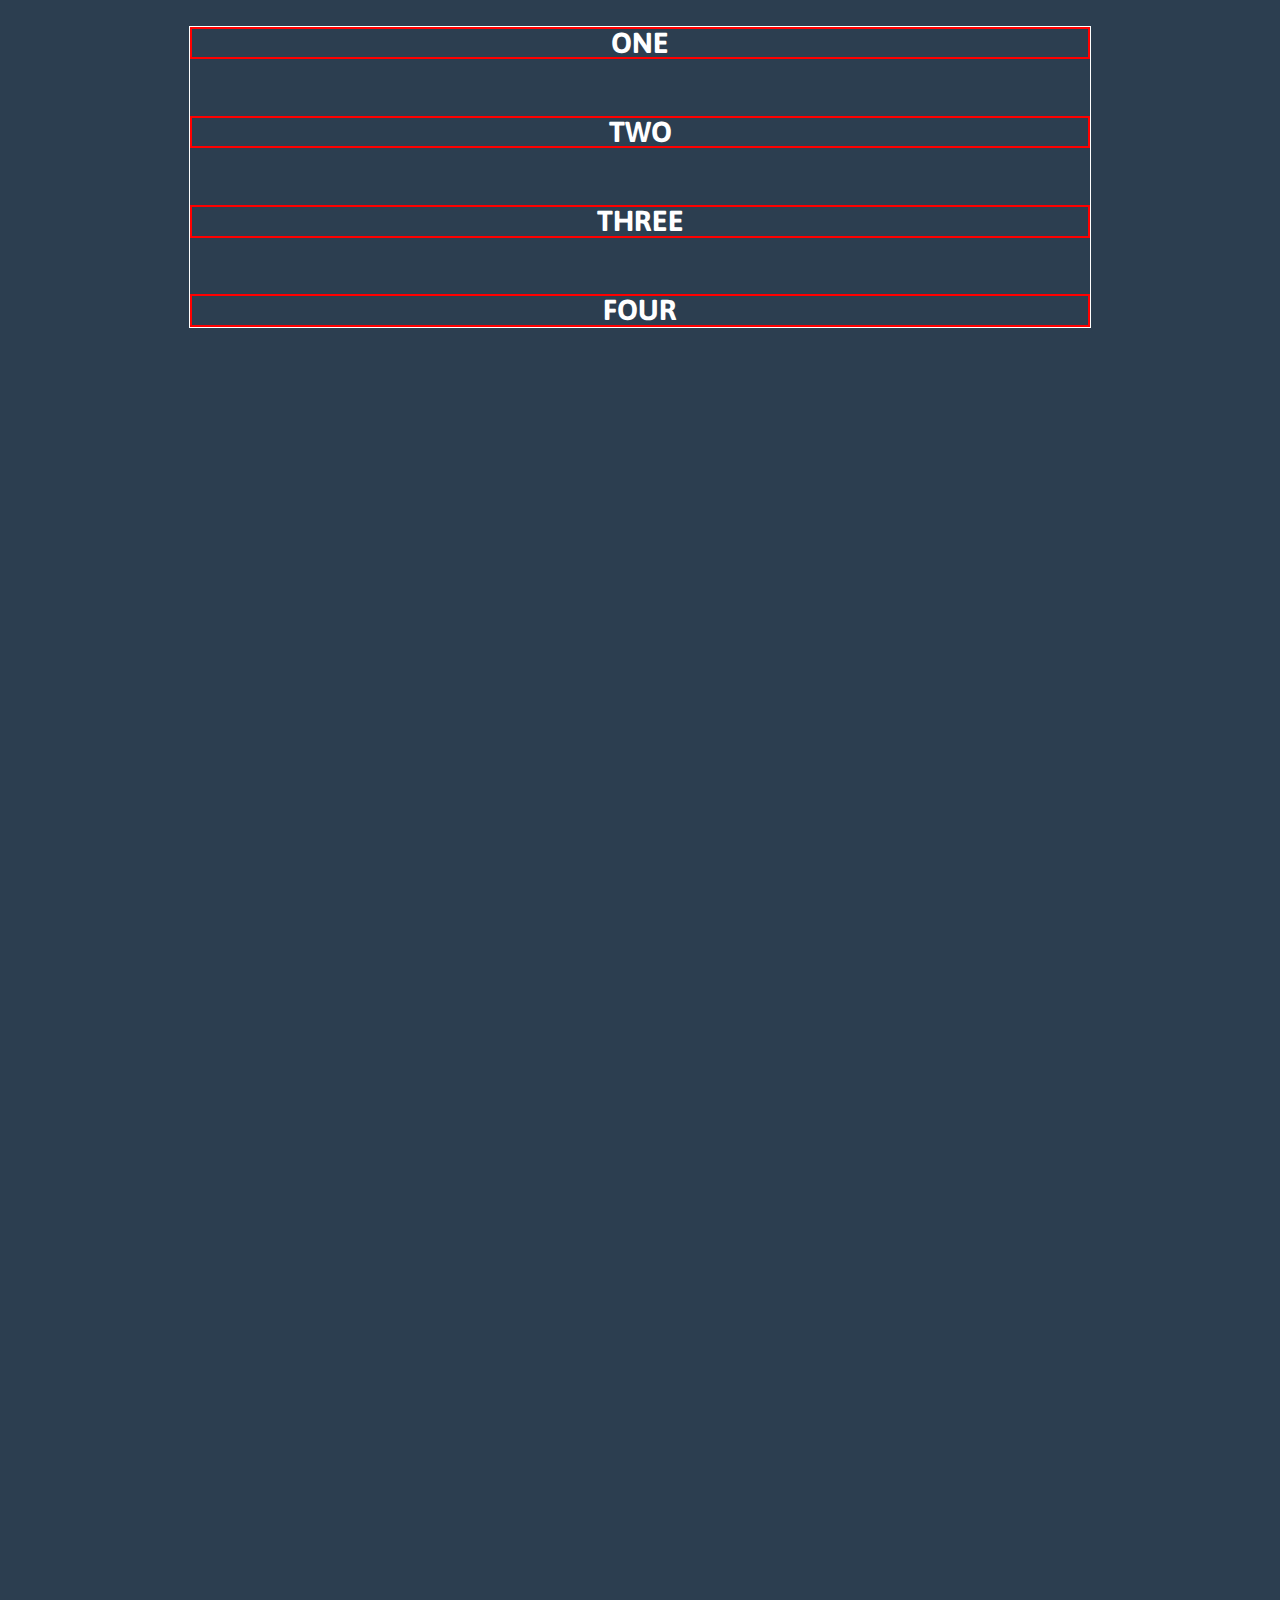
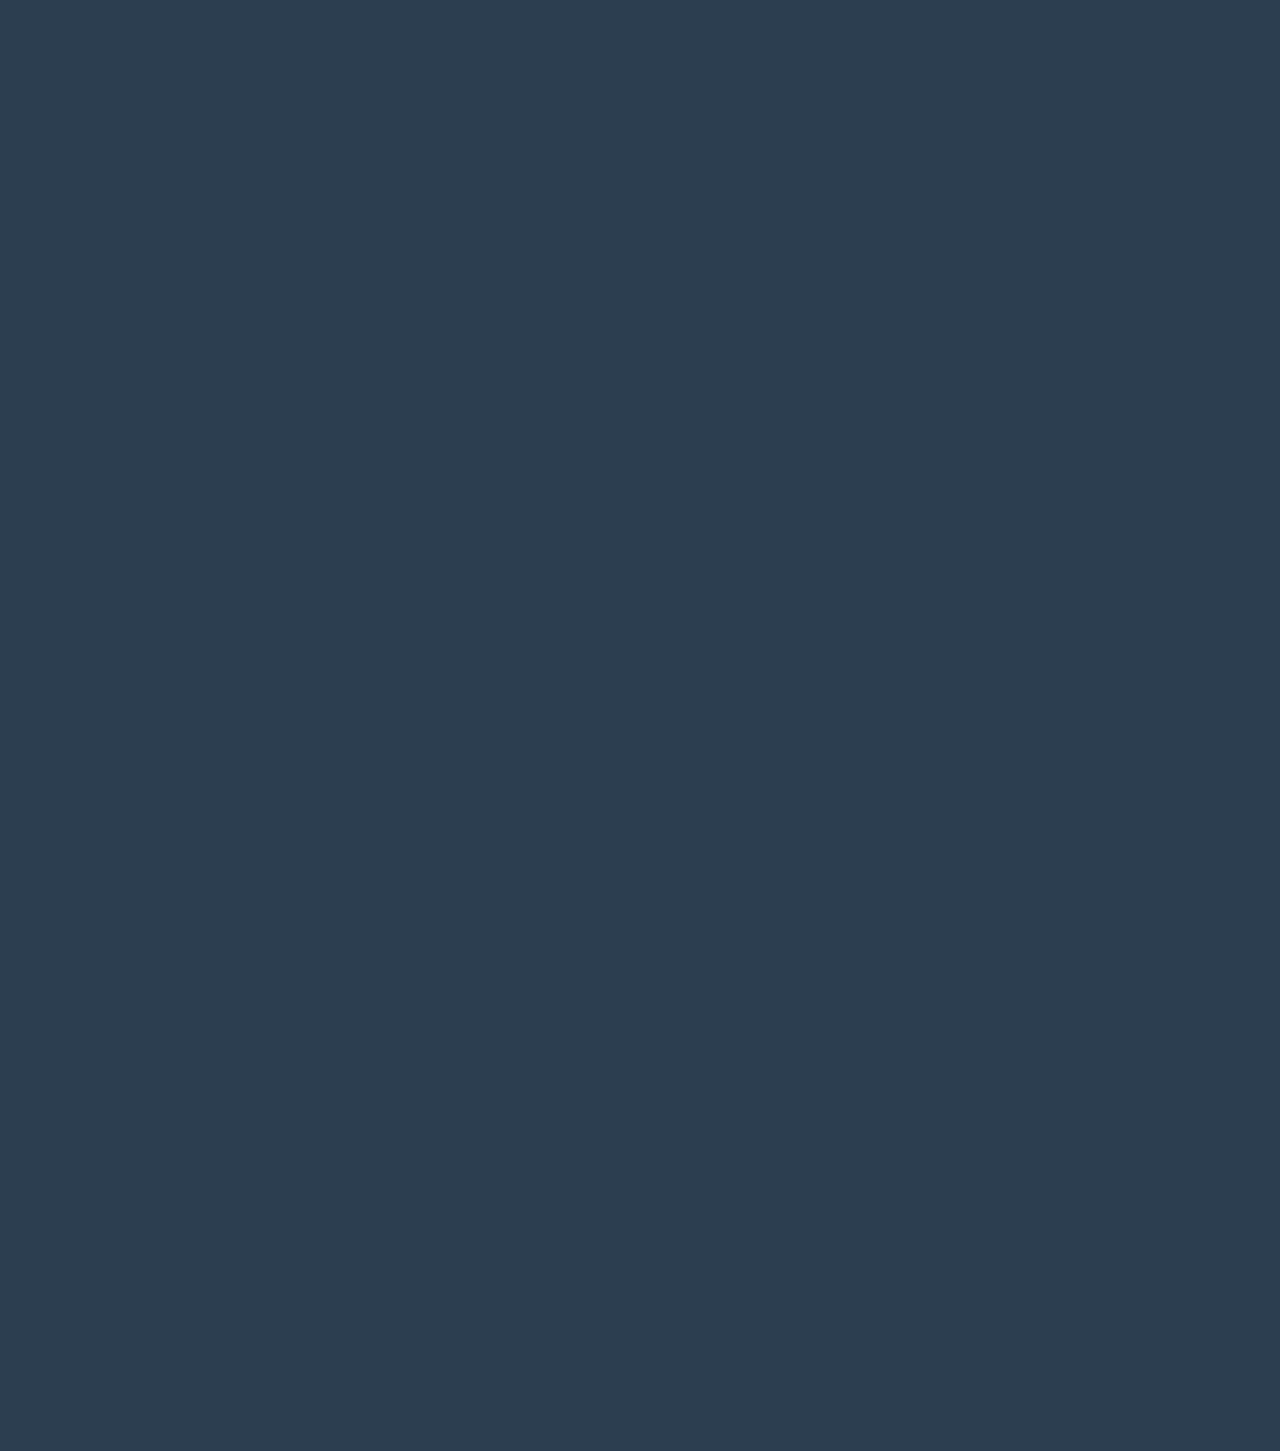
<file: example02/index.htm>
<!DOCTYPE html>
<html>
  <head>
    <meta charset="UTF-8" />
    <title>Flexbox Basics</title>
    <link href="base.css" rel="stylesheet" type="text/css" media="screen" />
    <link
      href="https://fonts.googleapis.com/css?family=Asap:400,500,700|Inconsolata:400,700"
      rel="stylesheet"
    />
  </head>
  <body>
    <article>
      <div class="flex-container">
        <div class="flex-item flex-item-1">
          <h3>one</h3>
        </div>

        <div class="flex-item flex-item-2">
          <h3>two</h3>
        </div>

        <div class="flex-item flex-item-3">
          <h3>three</h3>
        </div>

        <div class="flex-item flex-item-4">
          <h3>four</h3>
        </div>
      </div>
    </article>
  </body>
</html>
</file>
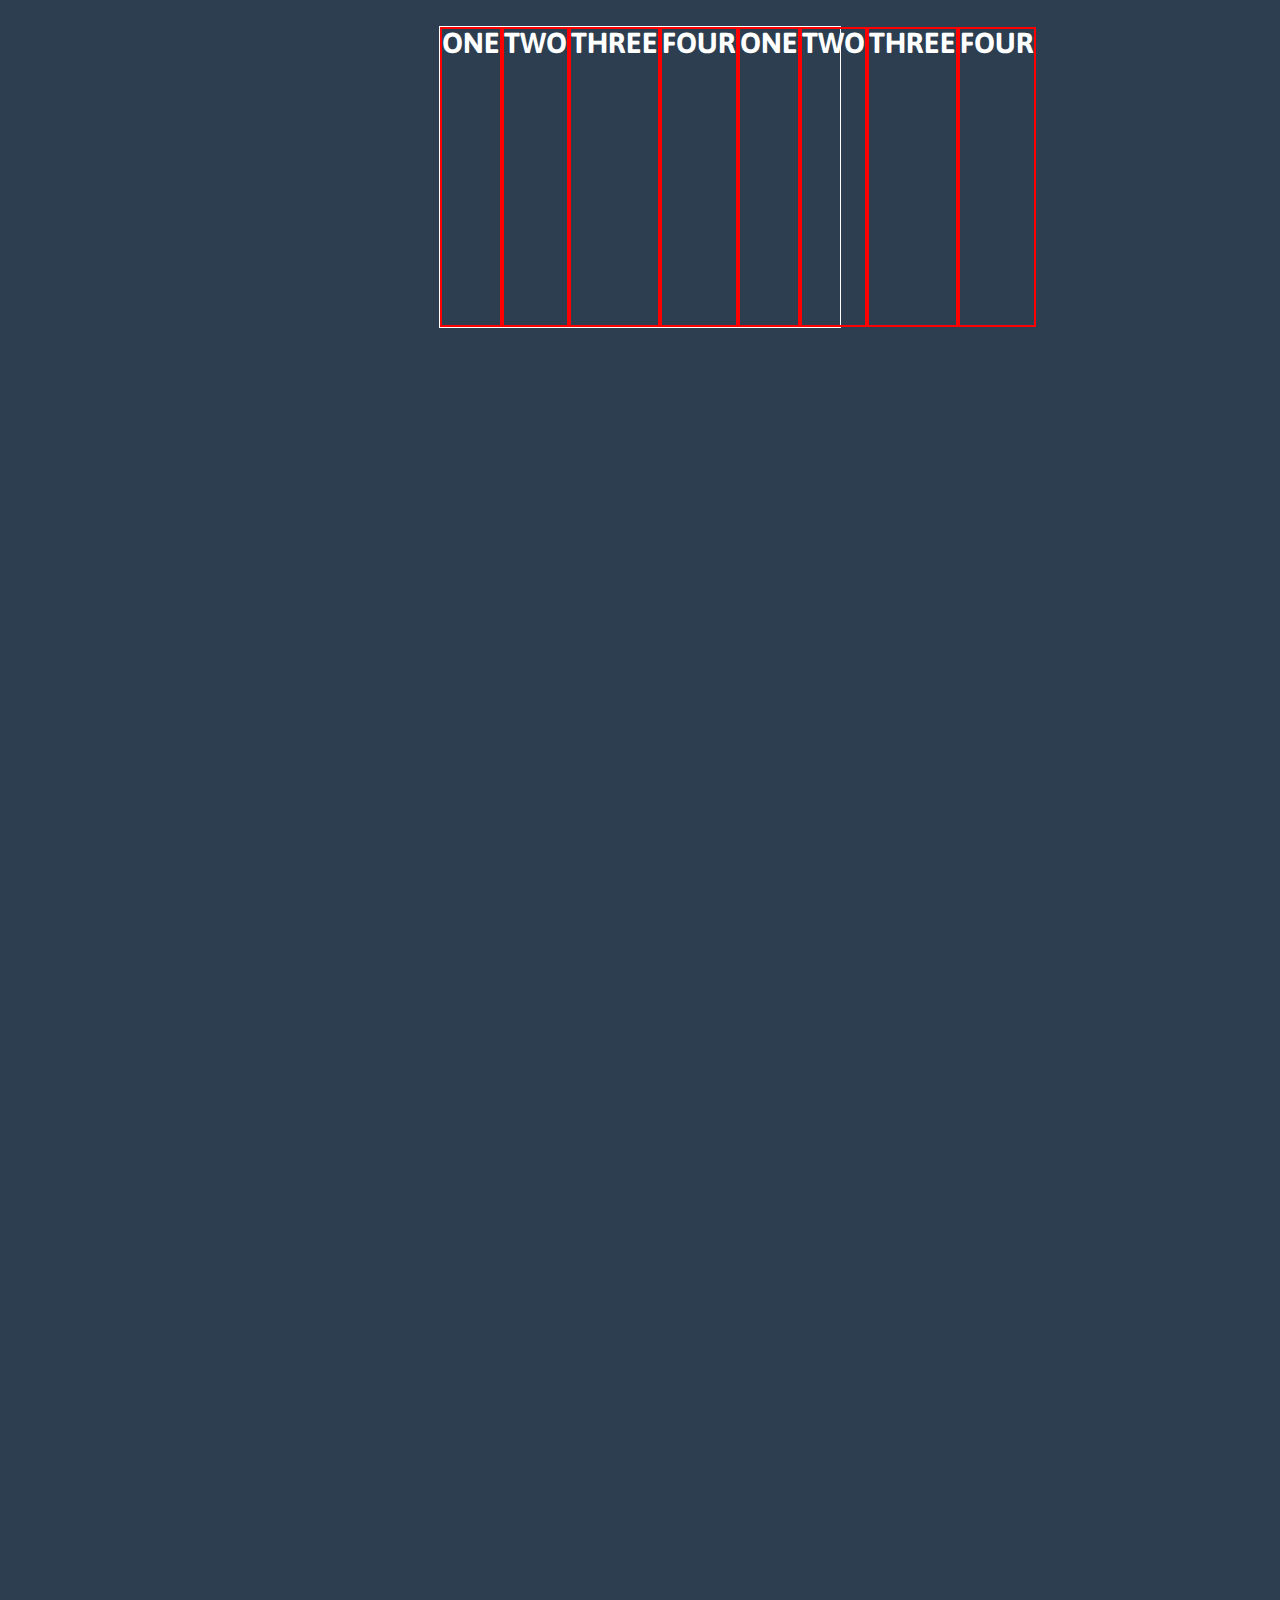
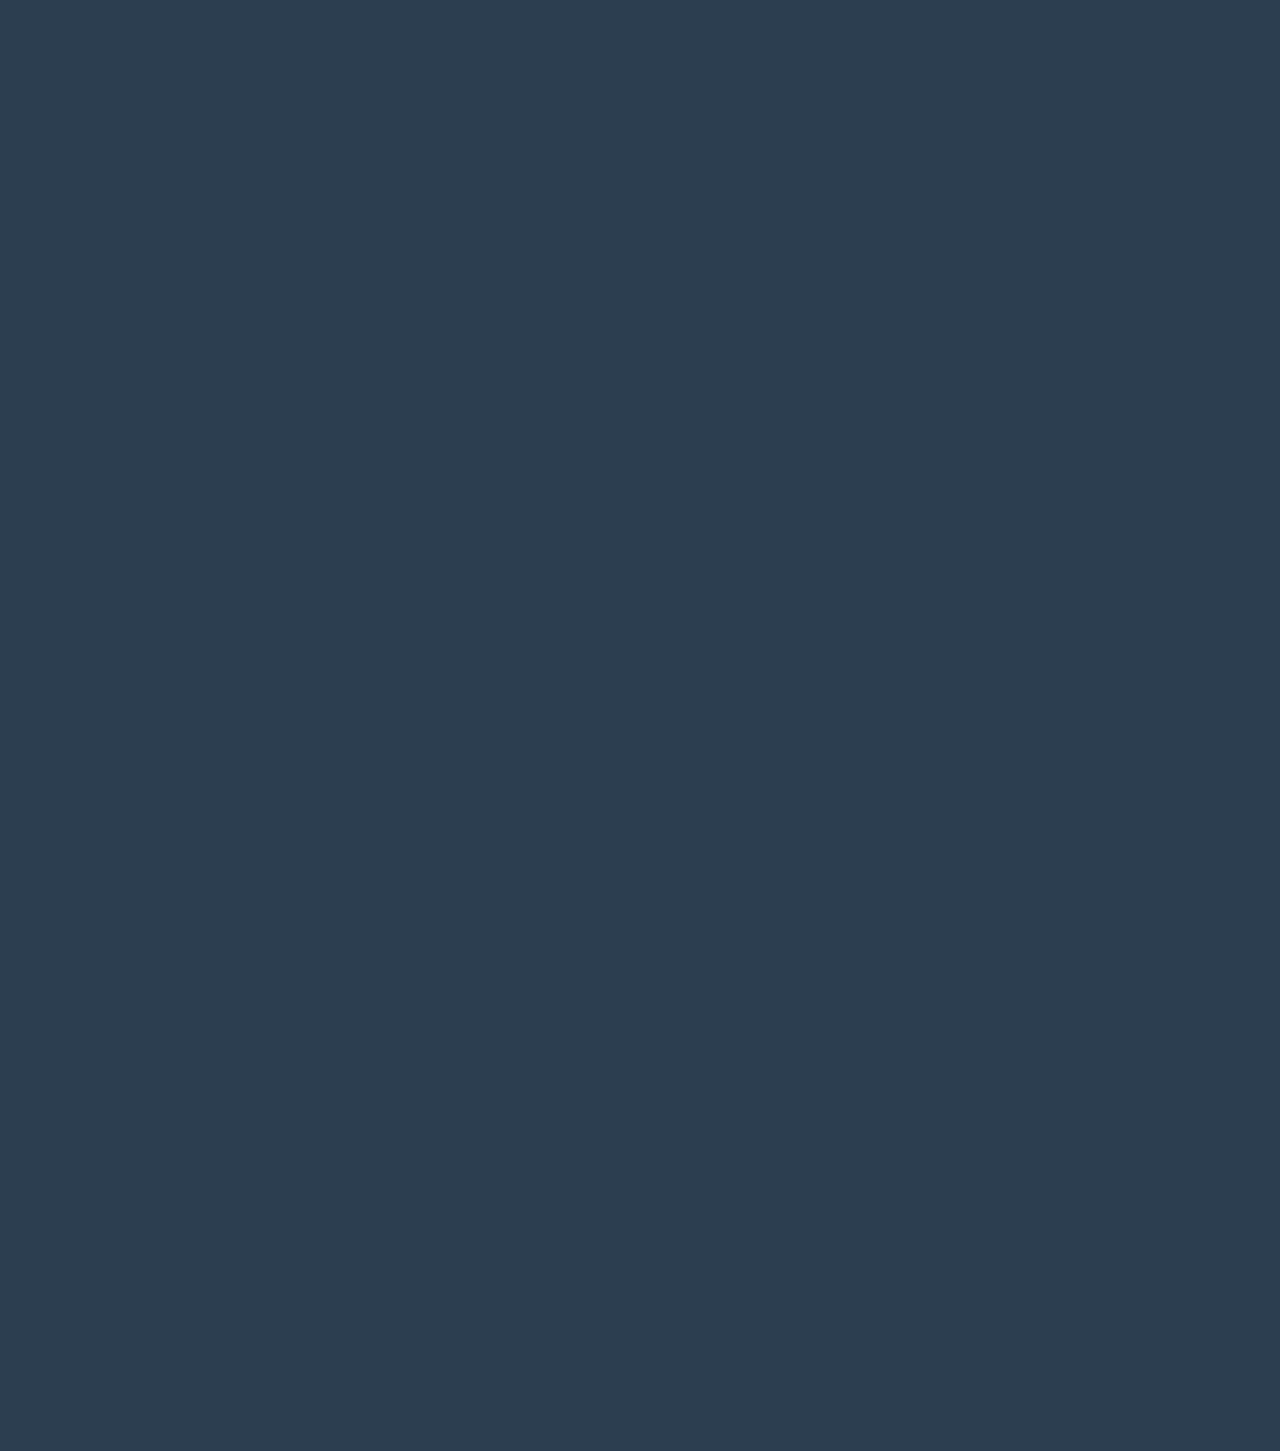
<file: example04/index.htm>
<!DOCTYPE html>
<html>
  <head>
    <meta charset="UTF-8" />
    <title>Flexbox Basics</title>
    <link href="base.css" rel="stylesheet" type="text/css" media="screen" />
    <link
      href="https://fonts.googleapis.com/css?family=Asap:400,500,700|Inconsolata:400,700"
      rel="stylesheet"
    />
  </head>
  <body>
    <article>
      <div class="flex-container">
        <div class="flex-item flex-item-1">
          <h3>one</h3>
        </div>

        <div class="flex-item flex-item-2">
          <h3>two</h3>
        </div>

        <div class="flex-item flex-item-3">
          <h3>three</h3>
        </div>

        <div class="flex-item flex-item-4">
          <h3>four</h3>
        </div>

        <div class="flex-item flex-item-1">
          <h3>one</h3>
        </div>

        <div class="flex-item flex-item-2">
          <h3>two</h3>
        </div>

        <div class="flex-item flex-item-3">
          <h3>three</h3>
        </div>

        <div class="flex-item flex-item-4">
          <h3>four</h3>
        </div>
      </div>
    </article>
  </body>
</html>
</file>
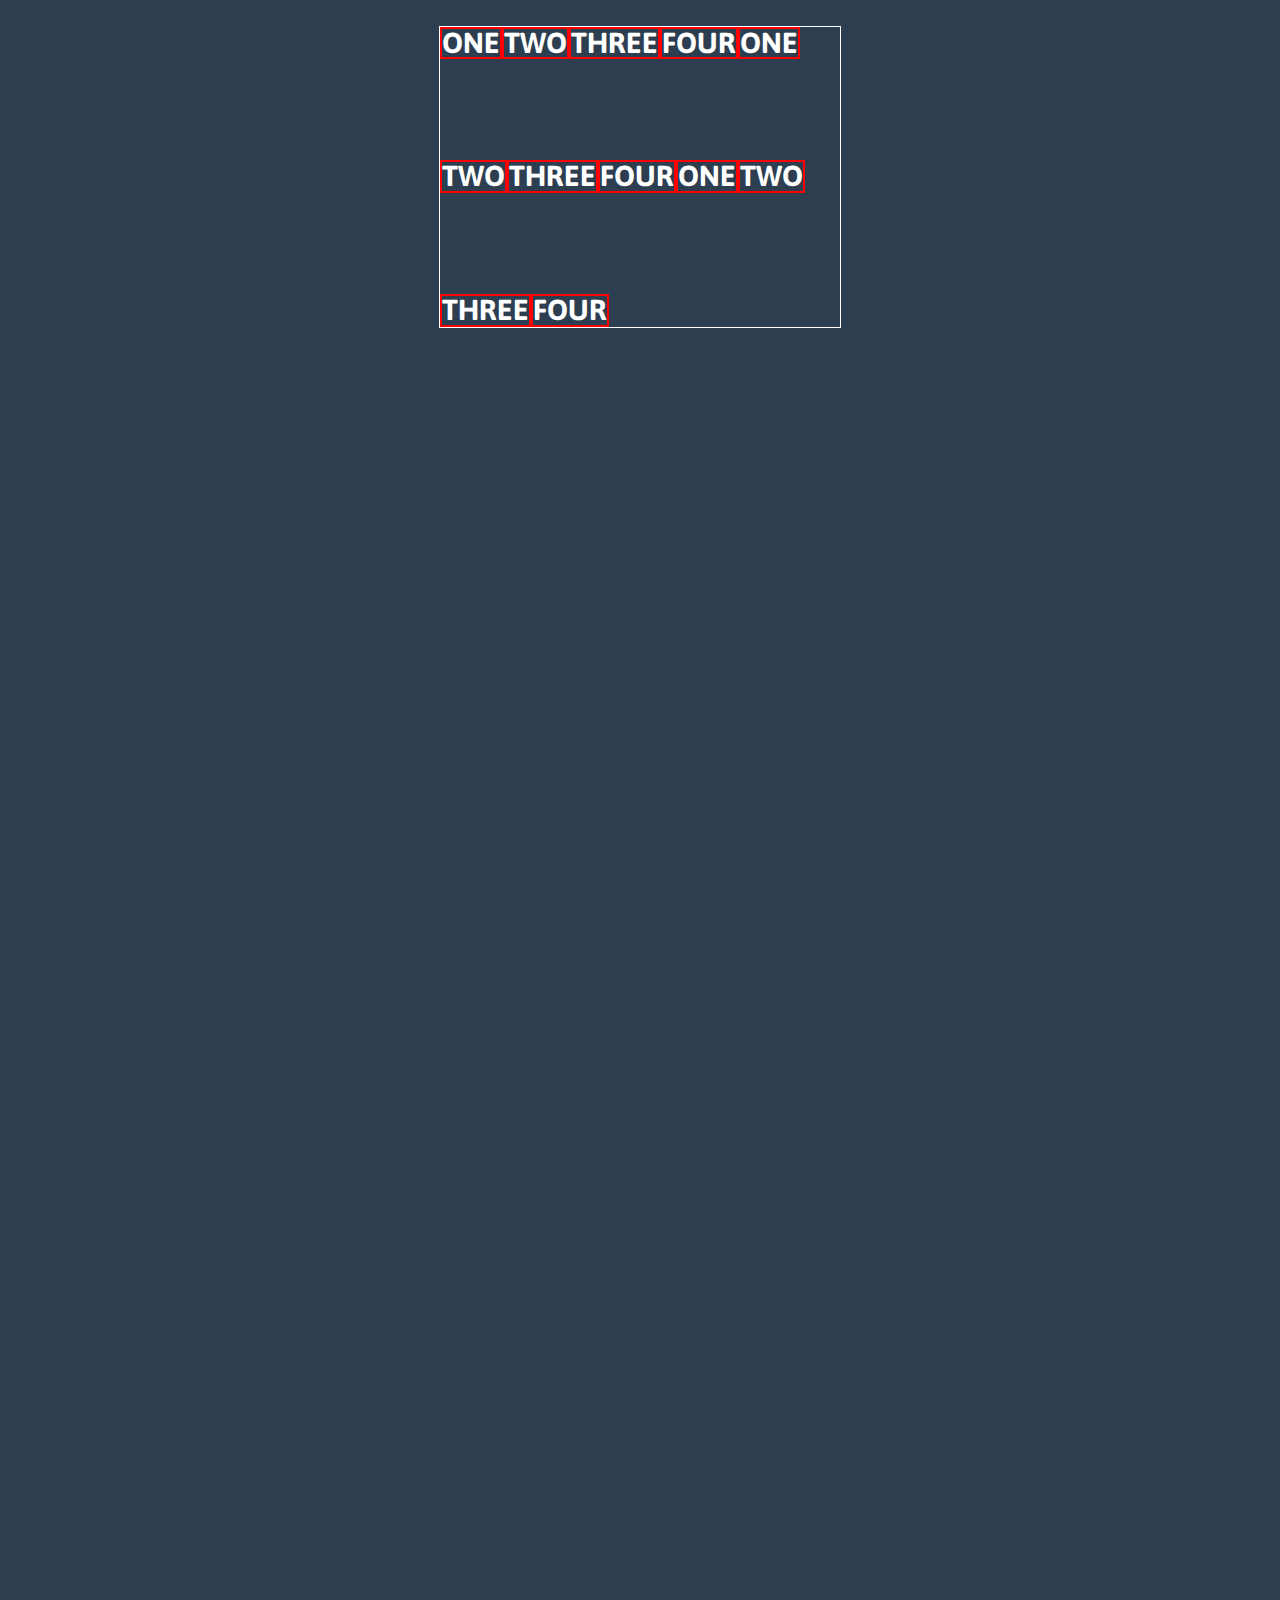
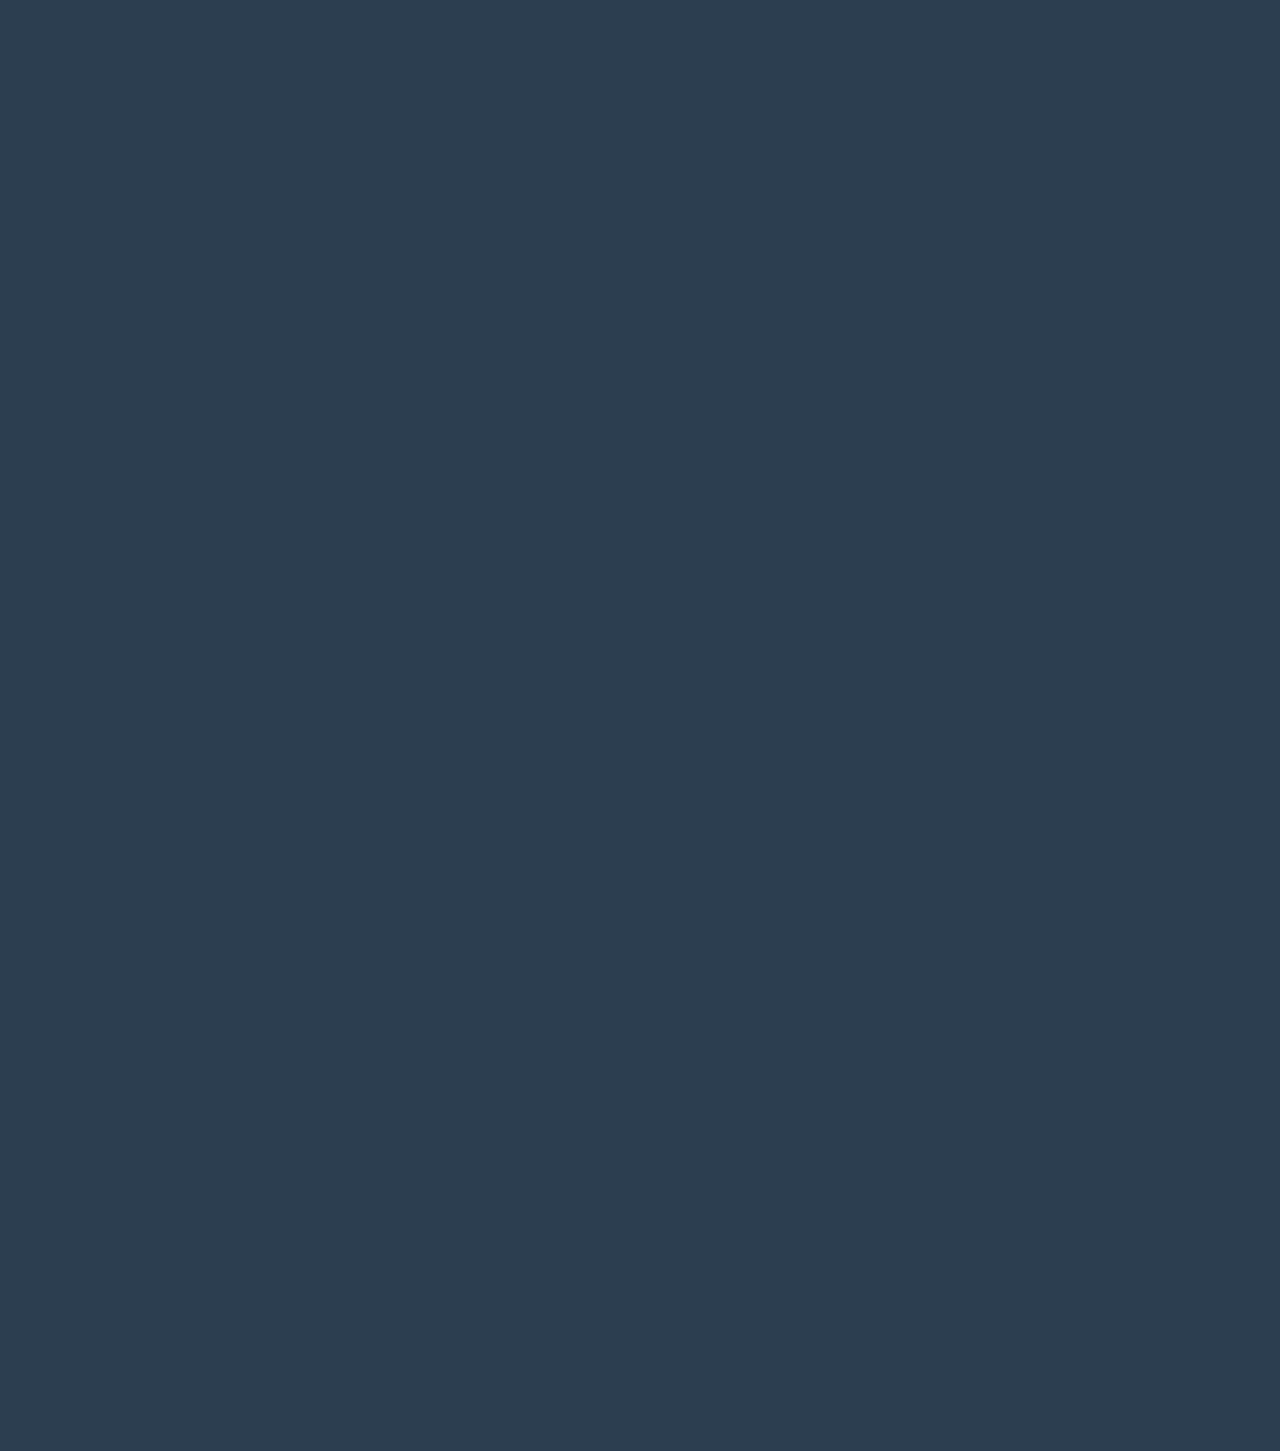
<file: example09/index.htm>
<!DOCTYPE html>
<html>
  <head>
    <meta charset="UTF-8" />
    <title>Flexbox Basics</title>
    <link href="base.css" rel="stylesheet" type="text/css" media="screen" />
    <link
      href="https://fonts.googleapis.com/css?family=Asap:400,500,700|Inconsolata:400,700"
      rel="stylesheet"
    />
  </head>
  <body>
    <article>
      <div class="flex-container">
        <div class="flex-item flex-item-1">
          <h3>one</h3>
        </div>

        <div class="flex-item flex-item-2">
          <h3>two</h3>
        </div>

        <div class="flex-item flex-item-3">
          <h3>three</h3>
        </div>

        <div class="flex-item flex-item-4">
          <h3>four</h3>
        </div>

        <div class="flex-item flex-item-1">
          <h3>one</h3>
        </div>

        <div class="flex-item flex-item-2">
          <h3>two</h3>
        </div>

        <div class="flex-item flex-item-3">
          <h3>three</h3>
        </div>

        <div class="flex-item flex-item-4">
          <h3>four</h3>
        </div>

        <div class="flex-item flex-item-1">
          <h3>one</h3>
        </div>

        <div class="flex-item flex-item-2">
          <h3>two</h3>
        </div>

        <div class="flex-item flex-item-3">
          <h3>three</h3>
        </div>

        <div class="flex-item flex-item-4">
          <h3>four</h3>
        </div>
      </div>
    </article>
  </body>
</html>
</file>
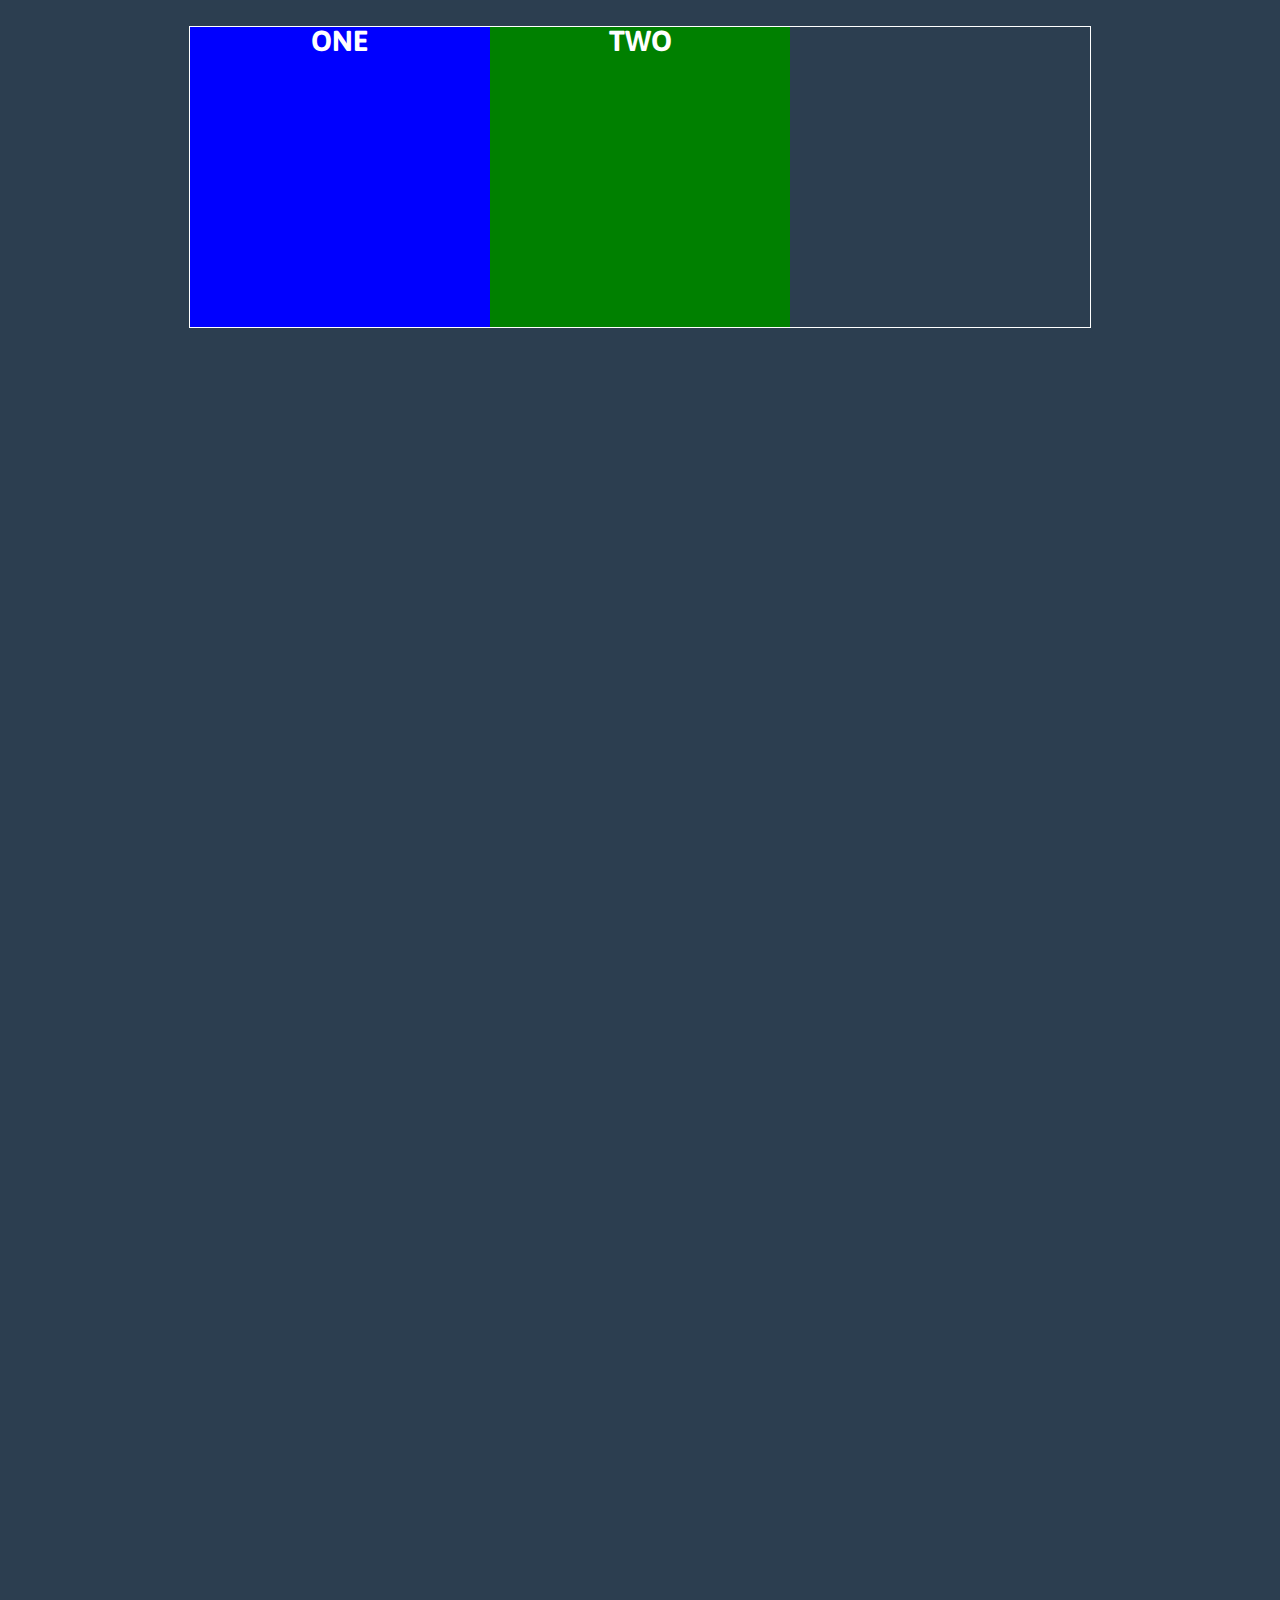
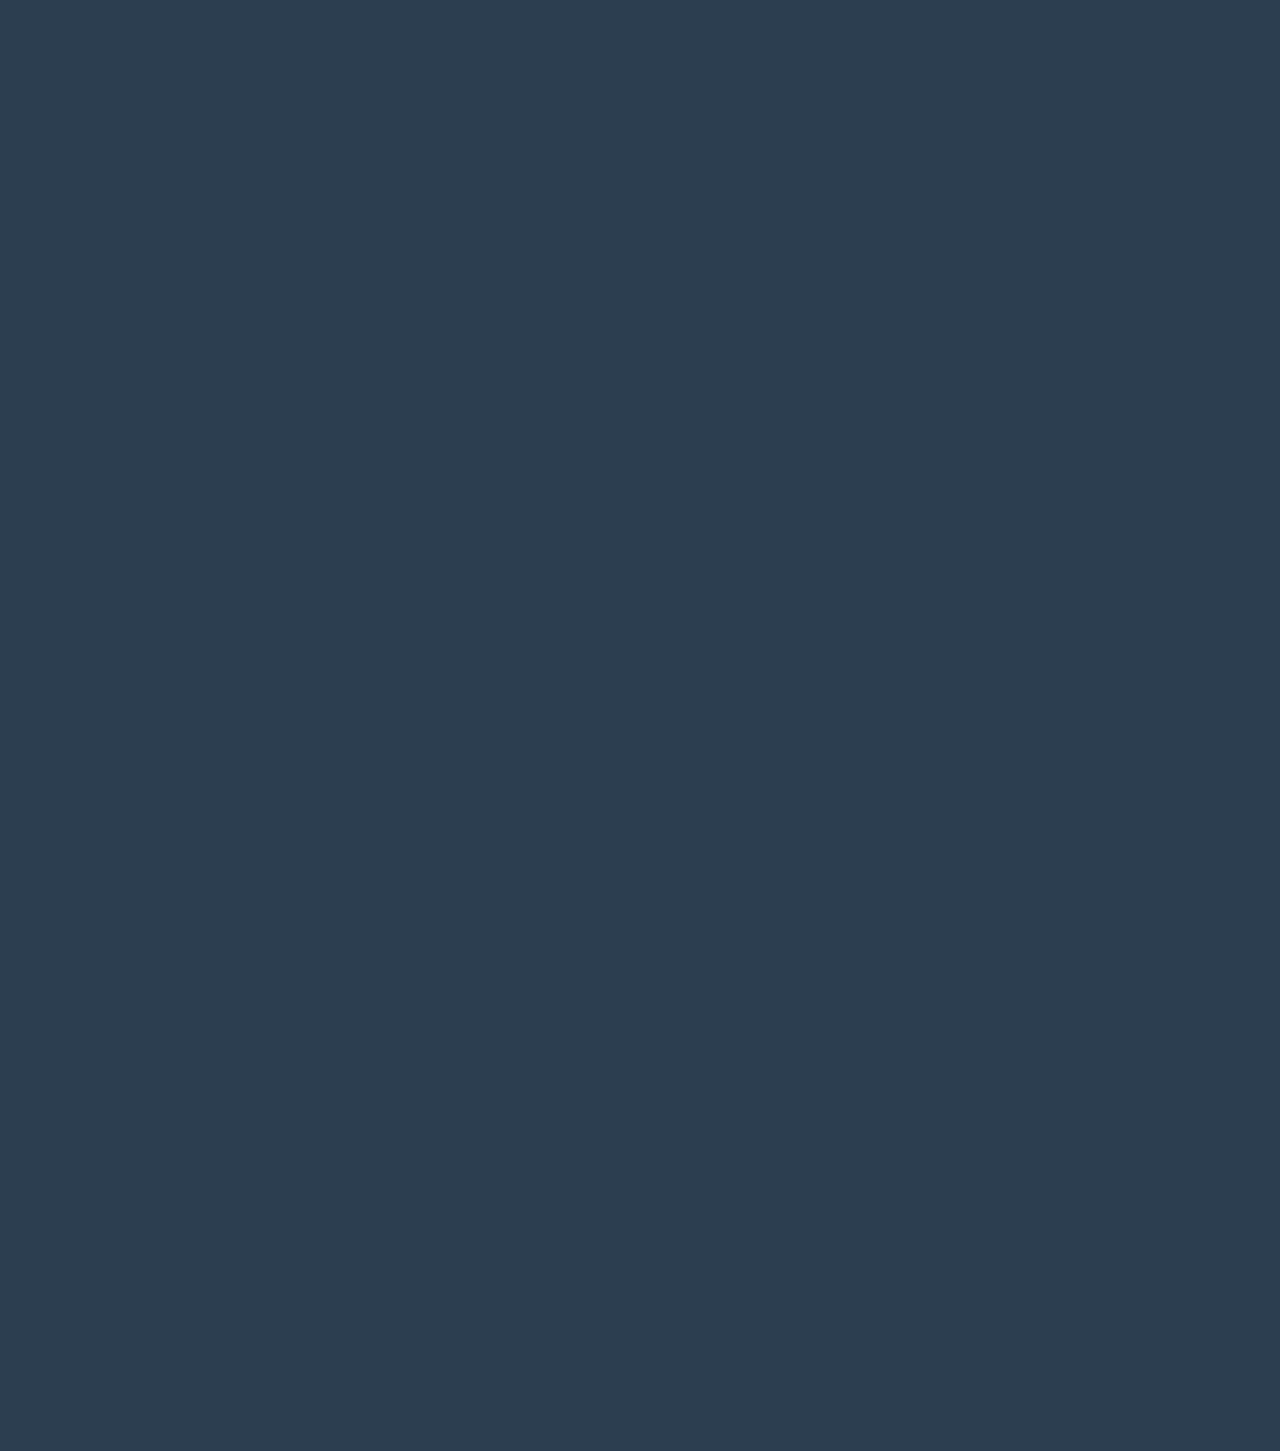
<file: example12/index.htm>
<!DOCTYPE html>
<html>
  <head>
    <meta charset="UTF-8" />
    <title>Flexbox Basics</title>
    <link href="base.css" rel="stylesheet" type="text/css" media="screen" />
    <link
      href="https://fonts.googleapis.com/css?family=Asap:400,500,700|Inconsolata:400,700"
      rel="stylesheet"
    />
  </head>
  <body>
    <div class="flex-container">
      <div class="flex-item flex-item-1">
        <h3>one</h3>
      </div>

      <div class="flex-item flex-item-2">
        <h3>two</h3>
      </div>
    </div>
  </body>
</html>
</file>
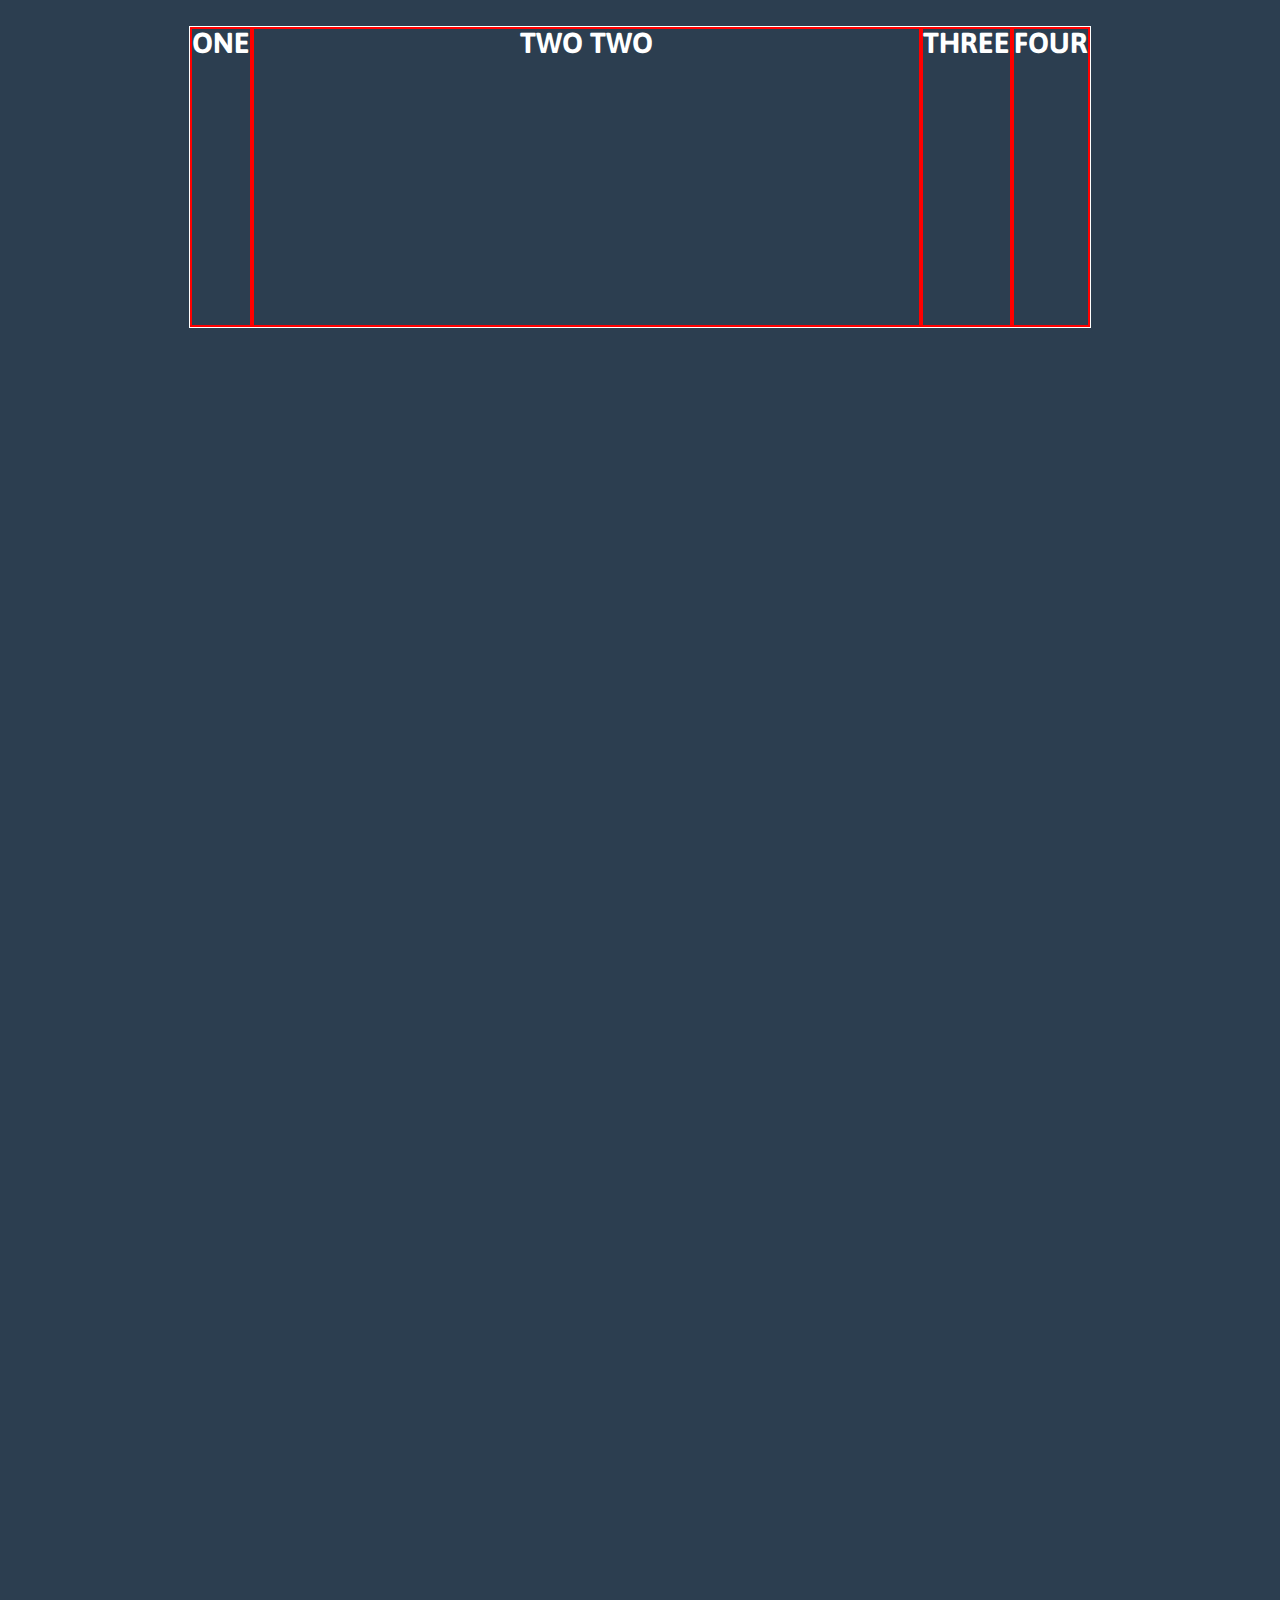
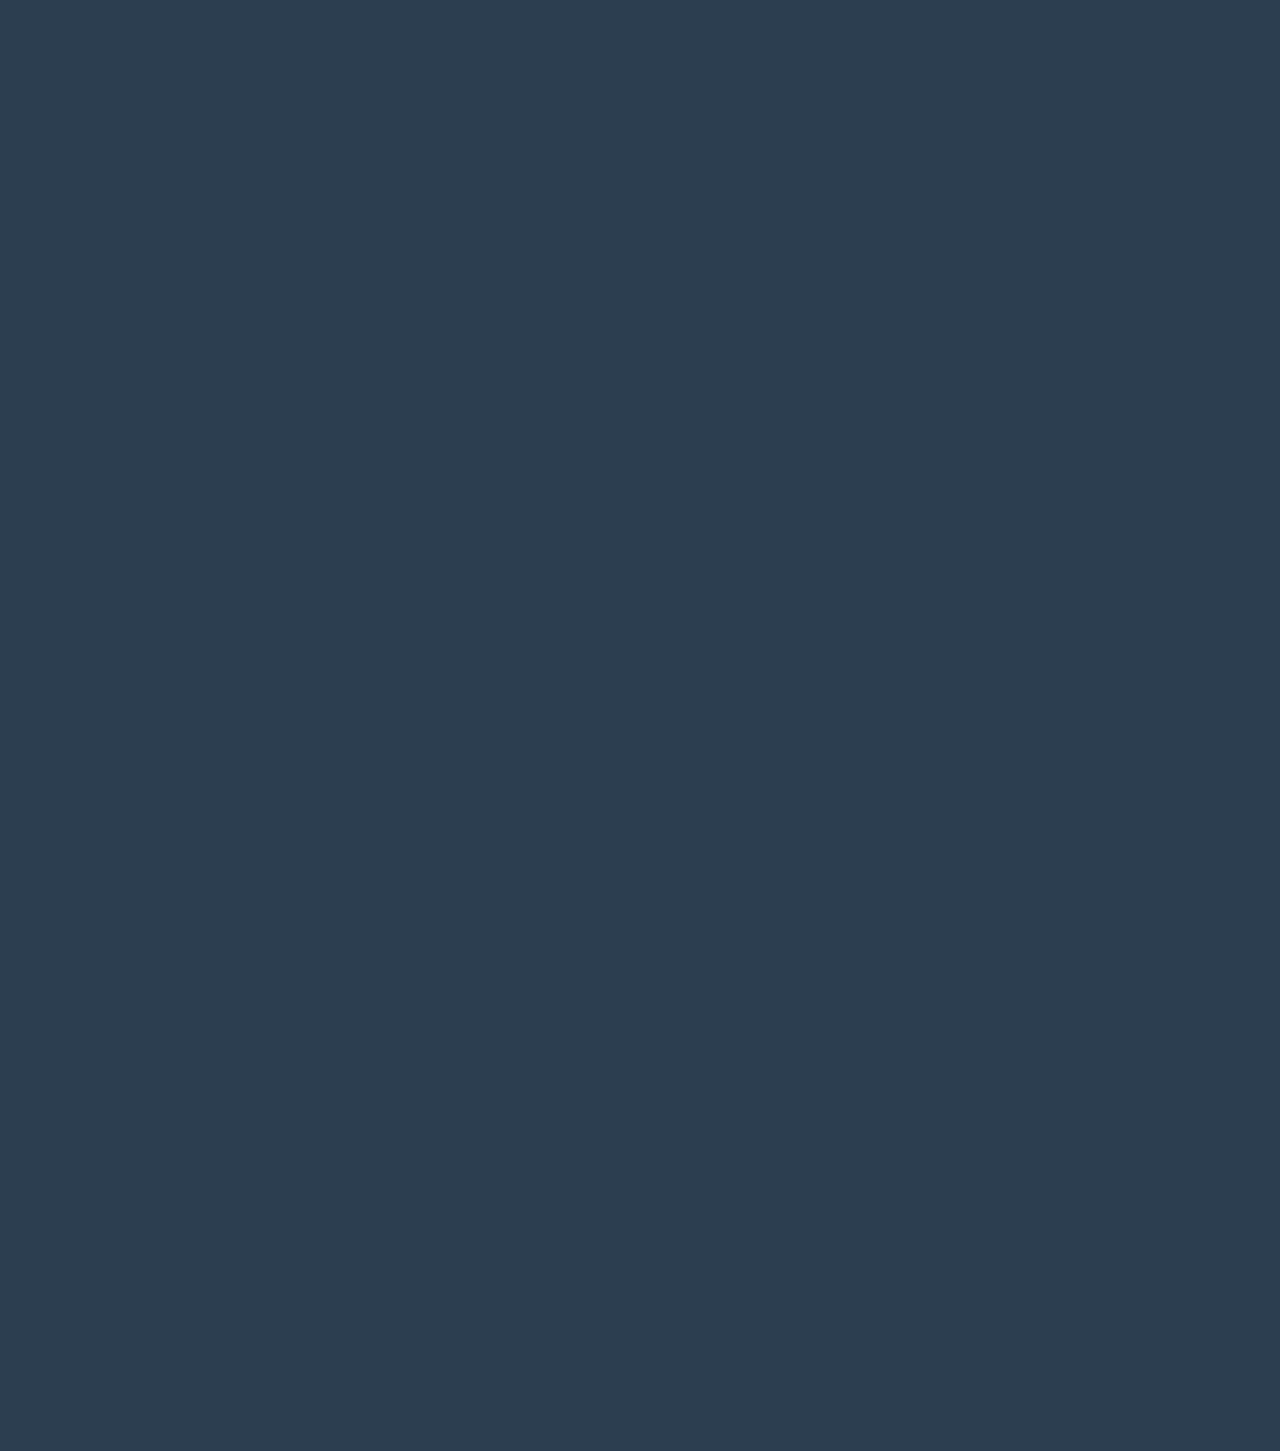
<file: example13/index.htm>
<!DOCTYPE html>
<html>
  <head>
    <meta charset="UTF-8" />
    <title>Flexbox Basics</title>
    <link href="base.css" rel="stylesheet" type="text/css" media="screen" />
    <link
      href="https://fonts.googleapis.com/css?family=Asap:400,500,700|Inconsolata:400,700"
      rel="stylesheet"
    />
  </head>
  <body>
    <article>
      <div class="flex-container">
        <div class="flex-item flex-item-1">
          <h3>one</h3>
        </div>

        <div class="flex-item flex-item-2">
          <h3>two two</h3>
        </div>

        <div class="flex-item flex-item-3">
          <h3>three</h3>
        </div>

        <div class="flex-item flex-item-4">
          <h3>four</h3>
        </div>
      </div>
    </article>
  </body>
</html>
</file>
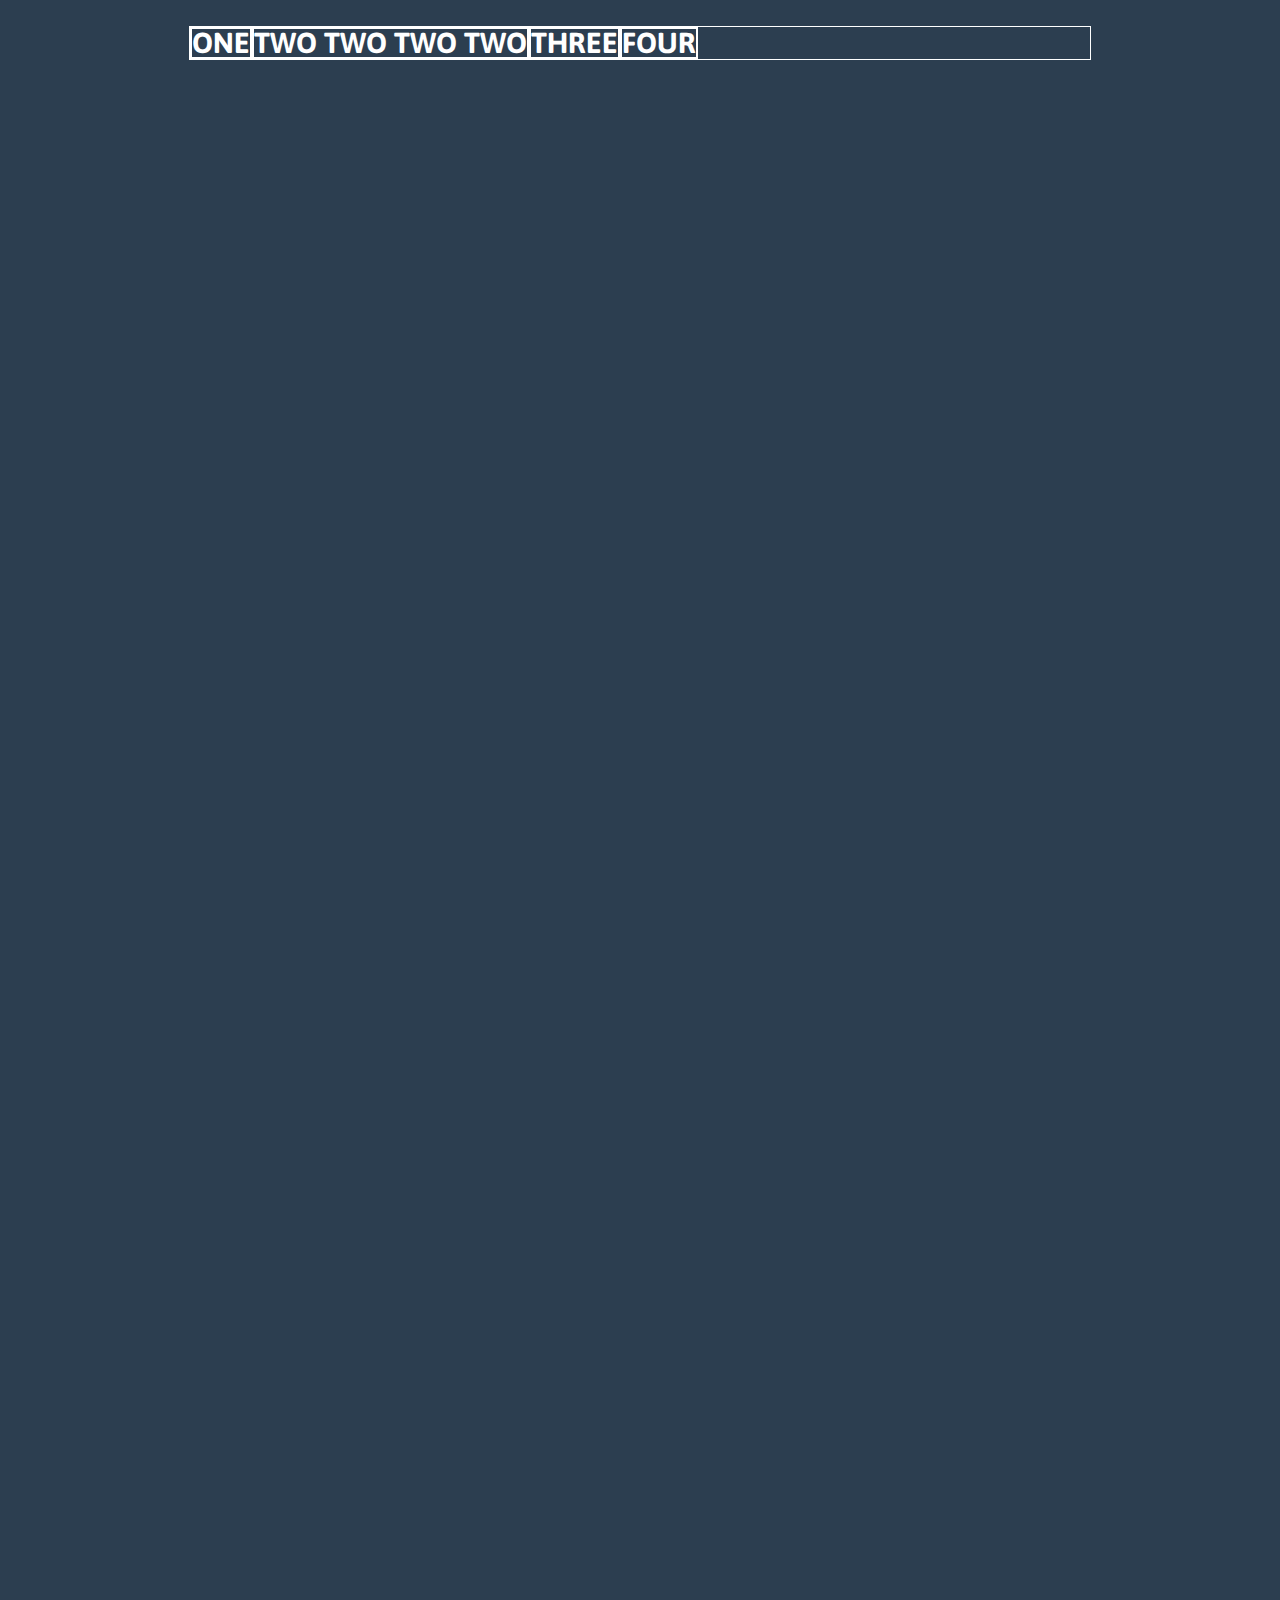
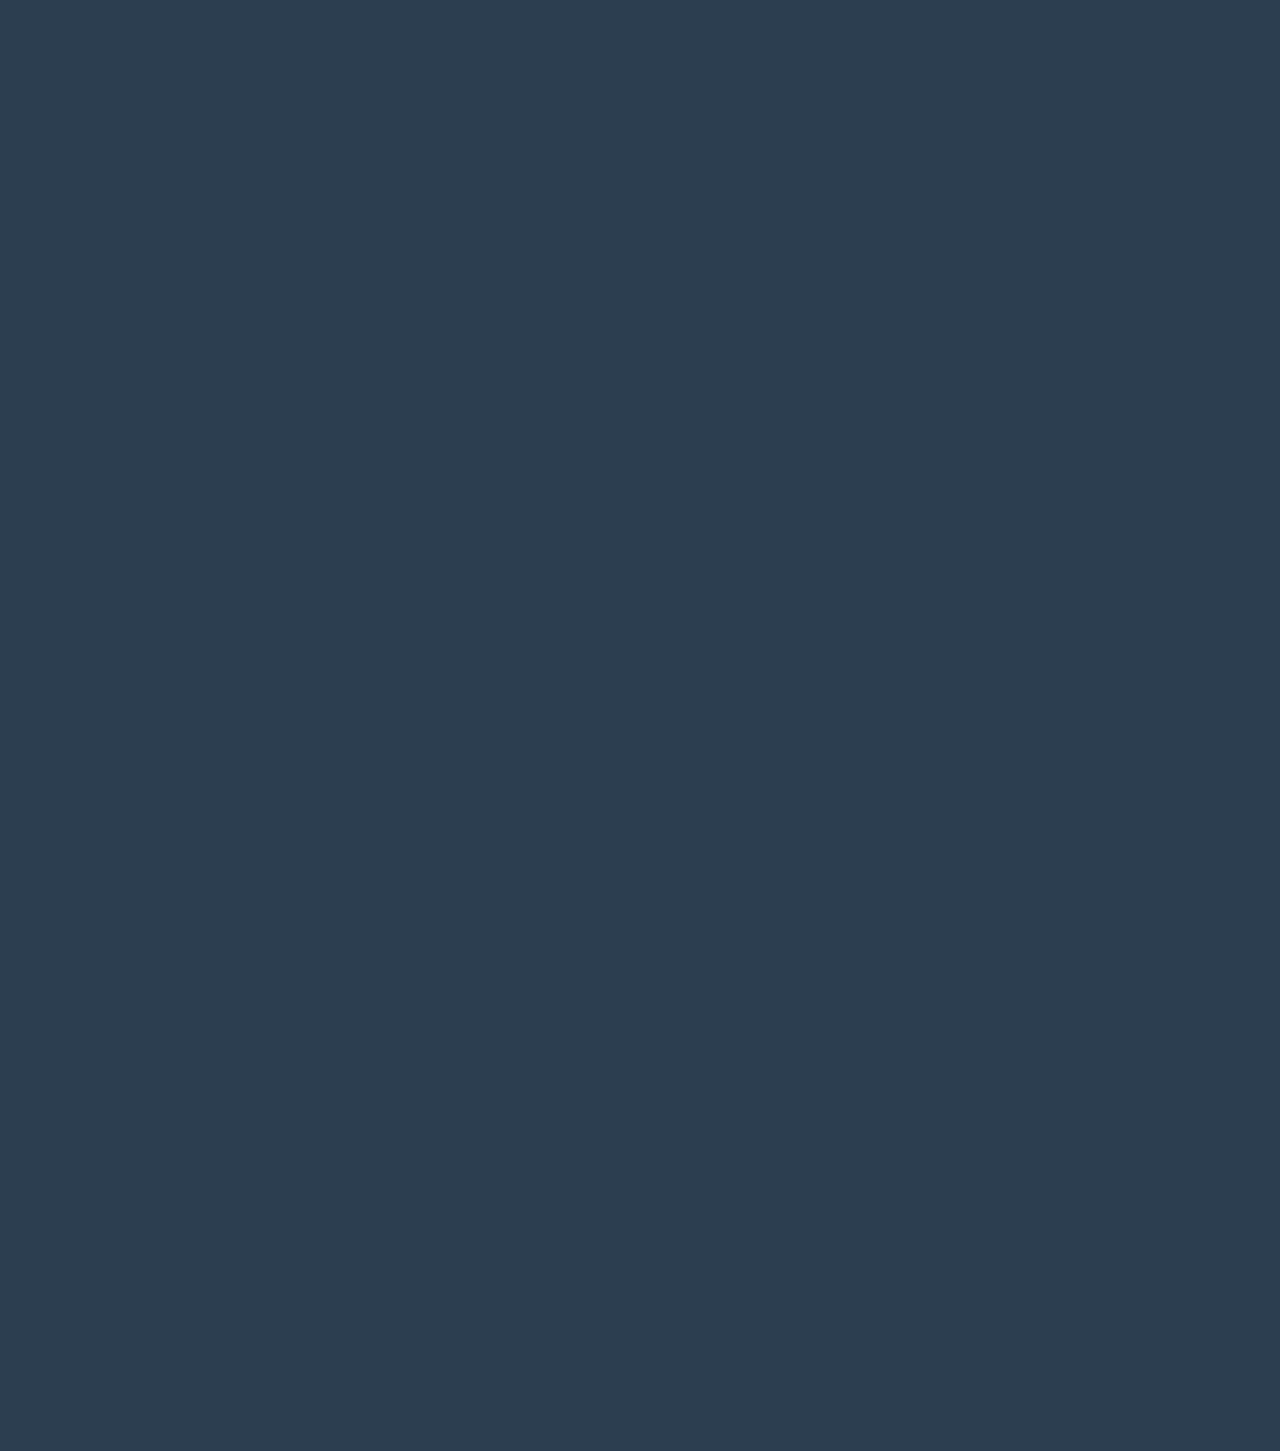
<file: example01/flex_basics.htm>
<!DOCTYPE html>
<html>
  <head>
    <meta charset="UTF-8" />
    <title>Flexbox Basics</title>
    <link href="base.css" rel="stylesheet" type="text/css" media="screen" />
    <link
      href="https://fonts.googleapis.com/css?family=Asap:400,500,700|Inconsolata:400,700"
      rel="stylesheet"
    />
  </head>
  <body>
    <article>
      <div class="flex-container">
        <div class="flex-item flex-item-1">
          <h3>one</h3>
        </div>

        <div class="flex-item flex-item-2">
          <h3>two two two two</h3>
        </div>

        <div class="flex-item flex-item-3">
          <h3>three</h3>
        </div>

        <div class="flex-item flex-item-4">
          <h3>four</h3>
        </div>
      </div>
    </article>
  </body>
</html>
</file>
<file: example02/base.css>
/*basic styles*/
html,
body {
  margin: 0;
}
html {
  background: #2c3e50;
}
body {
  font-family: "Inconsolata", monospace;
  color: white;
  width: 80%;
  margin: 0 auto;
  padding: 2%;
  line-height: 1.6;
  text-align: center;
  height: 3000px;
}

.flex-container {
  border: 1px solid white;
  max-width: 900px;
  margin: auto;
}

.flex-item {
  border: 2px solid red;
  box-sizing: border-box;
}

h1,
h2,
h3 {
  color: white;
  margin: 0;
  line-height: 1;
  font-family: "Asap", sans-serif;
}
h1 {
  font-size: 3em;
}
h2 {
  font-size: 4em;
  margin-bottom: 50px;
}
h3 {
  font-size: 1.8em;
  text-transform: uppercase;
}
p {
  font-size: 1.5em;
}

/* Flexbox Staff */
.flex-container {
    height: 300px;
    display: flex;
    flex-flow: column;
    /* flex-flow: row; */
    justify-content: space-between;
    /* justify-content: space-evenly;
    justify-content: space-around; */
}

.flex-item {
}
</file>
<file: example04/base.css>
/*basic styles*/
html,
body {
  margin: 0;
}
html {
  background: #2c3e50;
}
body {
  font-family: "Inconsolata", monospace;
  color: white;
  width: 80%;
  margin: 0 auto;
  padding: 2%;
  line-height: 1.6;
  text-align: center;
  height: 3000px;
}

.flex-container {
  height: 300px;
  border: 1px solid white;
  max-width: 900px;
  margin: auto;
}

.flex-item {
  border: 2px solid red;
  box-sizing: border-box;
}

h1,
h2,
h3 {
  color: white;
  margin: 0;
  line-height: 1;
  font-family: "Asap", sans-serif;
}
h1 {
  font-size: 3em;
}
h2 {
  font-size: 4em;
  margin-bottom: 50px;
}
h3 {
  font-size: 1.8em;
  text-transform: uppercase;
}
p {
  font-size: 1.5em;
}

/* Flexbox Staff */
.flex-container {
  display: flex;
  width: 400px;
  flex-wrap: wrap;
  flex-wrap: wrap-reverse;
  flex-wrap:nowrap;
}

.flex-item {
}
</file>
<file: example09/base.css>
/*basic styles*/
html,
body {
  margin: 0;
}
html {
  background: #2c3e50;
}
body {
  font-family: "Inconsolata", monospace;
  color: white;
  width: 80%;
  margin: 0 auto;
  padding: 2%;
  line-height: 1.6;
  text-align: center;
  height: 3000px;
}

.flex-container {
  height: 300px;
  border: 1px solid white;
  max-width: 400px;
  margin: auto;
}

.flex-item {
  border: 2px solid red;
  box-sizing: border-box;
}

h1,
h2,
h3 {
  color: white;
  margin: 0;
  line-height: 1;
  font-family: "Asap", sans-serif;
}
h1 {
  font-size: 3em;
}
h2 {
  font-size: 4em;
  margin-bottom: 50px;
}
h3 {
  font-size: 1.8em;
  text-transform: uppercase;
}
p {
  font-size: 1.5em;
}

/* Flexbox Staff */
.flex-container {
  display: flex;
  flex-wrap: wrap;
  align-content: flex-end;
  align-content:center;
  align-content:flex-start;
  align-content: space-around;
  align-content:space-between;
}

.flex-item {
}

.flex-item-2 {
}
</file>
<file: example12/base.css>
/*basic styles*/
html,
body {
  margin: 0;
}
html {
  background: #2c3e50;
}
body {
  font-family: "Inconsolata", monospace;
  color: white;
  width: 80%;
  margin: 0 auto;
  padding: 2%;
  line-height: 1.6;
  text-align: center;
  height: 3000px;
}

.flex-container {
  height: 300px;
  border: 1px solid white;
  max-width: 900px;
  margin: auto;
}

.flex-item-1 {
  background-color: blue;
}

.flex-item-2 {
  background-color: green;
}

h1,
h2,
h3 {
  color: white;
  margin: 0;
  line-height: 1;
  font-family: "Asap", sans-serif;
}
h1 {
  font-size: 3em;
}
h2 {
  font-size: 4em;
  margin-bottom: 50px;
}
h3 {
  font-size: 1.8em;
  text-transform: uppercase;
}
p {
  font-size: 1.5em;
}

/* Flexbox Staff */
.flex-container {
  display: flex;
  flex-wrap: nowrap;
  flex-wrap: wrap;
}

.flex-item {
  width: 300px;
  flex-shrink: 1; /* default value */
  flex-shrink: 0; /* Element will not shrink beyond their width */
}

.flex-item-2 {
	flex-shrink: 1;
}
</file>
<file: example13/base.css>
/*basic styles*/
html,
body {
  margin: 0;
}
html {
  background: #2c3e50;
}
body {
  font-family: "Inconsolata", monospace;
  color: white;
  width: 80%;
  margin: 0 auto;
  padding: 2%;
  line-height: 1.6;
  text-align: center;
  height: 3000px;
}

.flex-container {
  height: 300px;
  border: 1px solid white;
  max-width: 900px;
  margin: auto;
}

.flex-item {
  border: 2px solid red;
  box-sizing: border-box;
}

h1,
h2,
h3 {
  color: white;
  margin: 0;
  line-height: 1;
  font-family: "Asap", sans-serif;
}
h1 {
  font-size: 3em;
}
h2 {
  font-size: 4em;
  margin-bottom: 50px;
}
h3 {
  font-size: 1.8em;
  text-transform: uppercase;
}
p {
  font-size: 1.5em;
}

/* Flexbox Staff */
.flex-container {
  display: flex;
}

.flex-item {
	flex-basis: auto;
	flex-basis: 0;
}

.flex-item-2 {
	/* flex-basis: 300px; */
	flex:1 0 300px;
}
</file>
<file: example01/base.css>
/*basic styles*/
html,
body {
  margin: 0;
}
html {
  background: #2c3e50;
}
body {
  font-family: "Inconsolata", monospace;
  color: white;
  width: 80%;
  margin: 0 auto;
  padding: 2%;
  line-height: 1.6;
  text-align: center;
  height: 3000px;
}

.flex-container {
  border: 1px solid white;
  max-width: 900px;
  margin: auto;
}

.flex-item {
  border: 2px solid white;
  box-sizing: border-box;
}

h1,
h2,
h3 {
  color: white;
  margin: 0;
  line-height: 1;
  font-family: "Asap", sans-serif;
}
h1 {
  font-size: 3em;
}
h2 {
  font-size: 4em;
  margin-bottom: 50px;
}
h3 {
  font-size: 1.8em;
  text-transform: uppercase;
}
p {
  font-size: 1.5em;
}

/* Flexbox Staff */
.flex-container {
    display: flex;
}

.flex-item {
}
</file>
